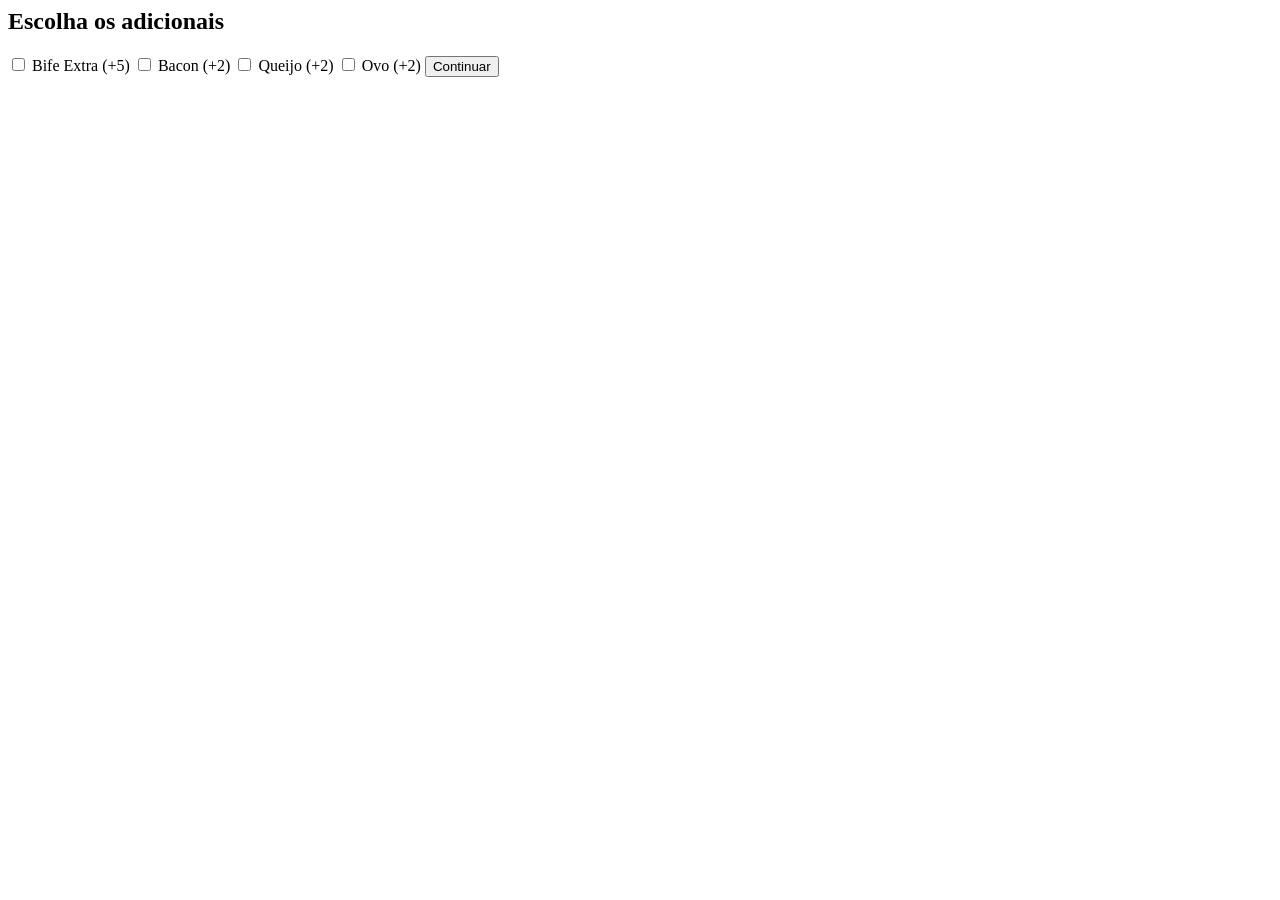
<file: adicionais.html>
<body>

<h2>Escolha os adicionais</h2>

<div class="container">
    <label><input type="checkbox"> Bife Extra (+5)</label>
    <label><input type="checkbox"> Bacon (+2)</label>
    <label><input type="checkbox"> Queijo (+2)</label>
    <label><input type="checkbox"> Ovo (+2)</label>

    <a href="bebidas.html">
        <button>Continuar</button>
    </a>
</div>

</body>
</file>
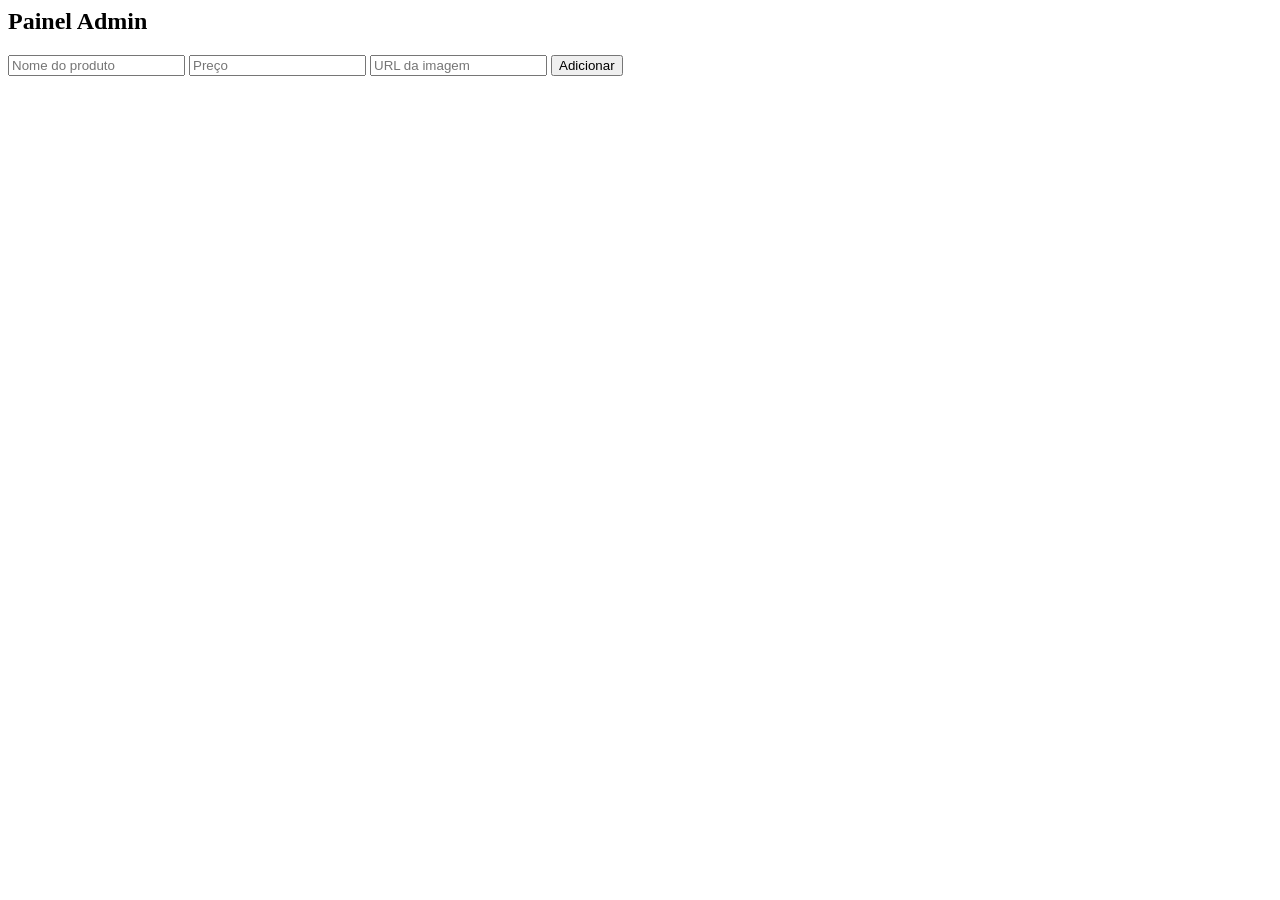
<file: admin.html>
<body>

<h2>Painel Admin</h2>

<input id="nome" placeholder="Nome do produto">
<input id="preco" placeholder="Preço">
<input id="img" placeholder="URL da imagem">

<button onclick="addProduto()">Adicionar</button>

</body>
</file>
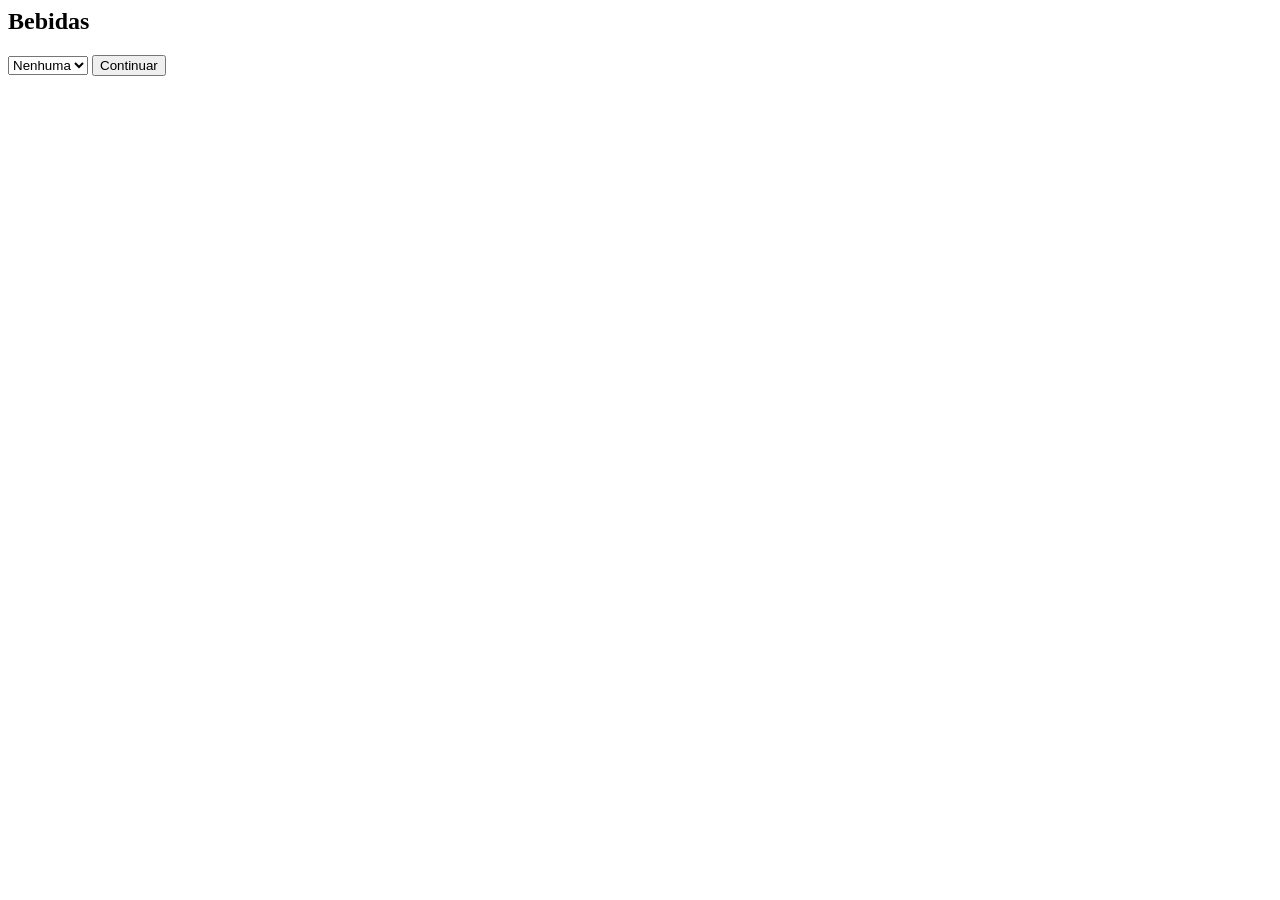
<file: bebidas.html>
<body>

<h2>Bebidas</h2>

<select id="bebida">
    <option value="0">Nenhuma</option>
    <option value="8">Coca 1L</option>
    <option value="12">Coca 2L</option>
    <option value="15">Coca 3L</option>
</select>

<a href="pagamento.html">
    <button>Continuar</button>
</a>

</body>
</file>
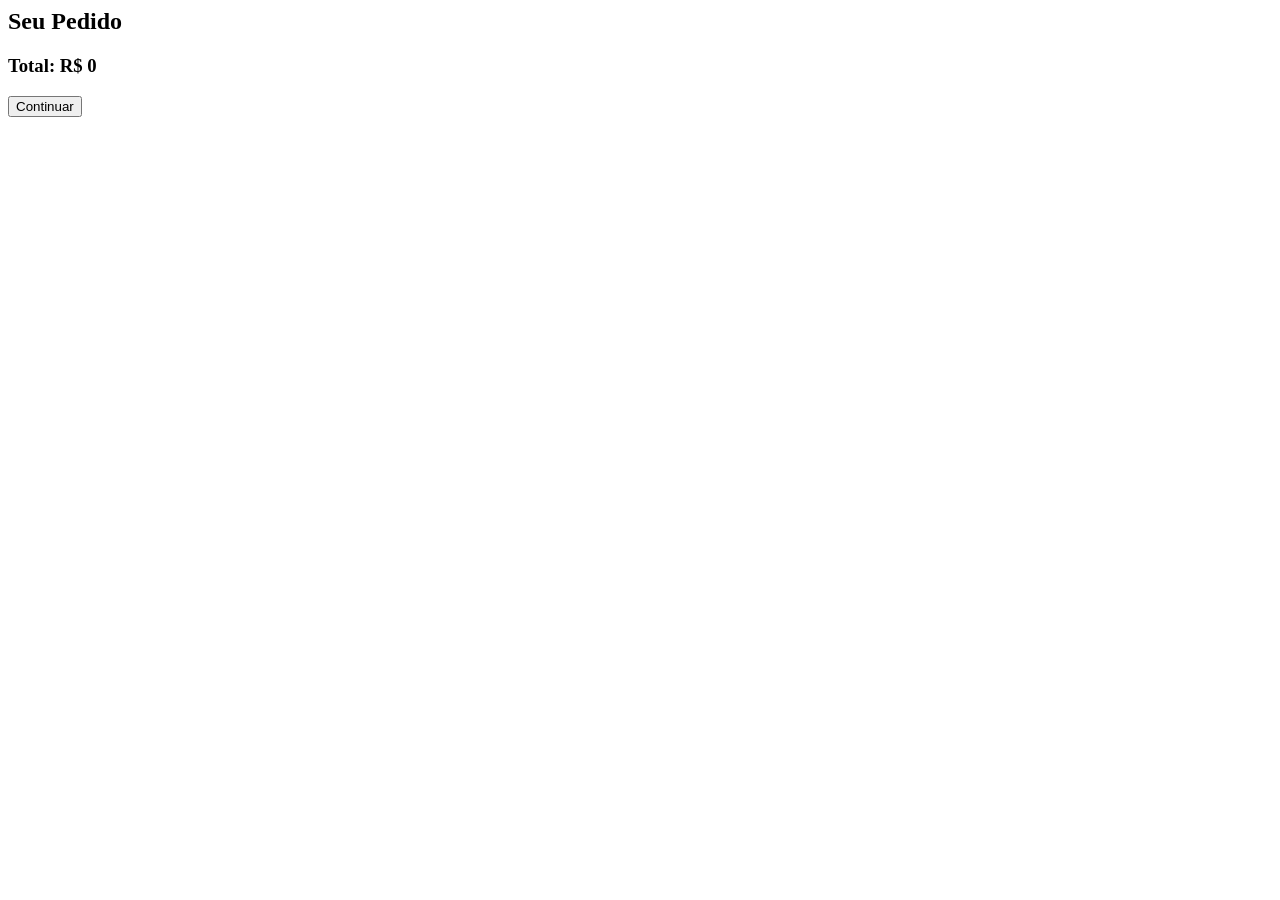
<file: carrinho.html>
<body>

<header>
    <h2>Seu Pedido</h2>
</header>

<div class="container">
    <ul id="listaCarrinho"></ul>

    <h3>Total: R$ <span id="total">0</span></h3>

    <a href="pagamento.html">
        <button>Continuar</button>
    </a>
</div>

<script src="script.js"></script>
</body>
</file>
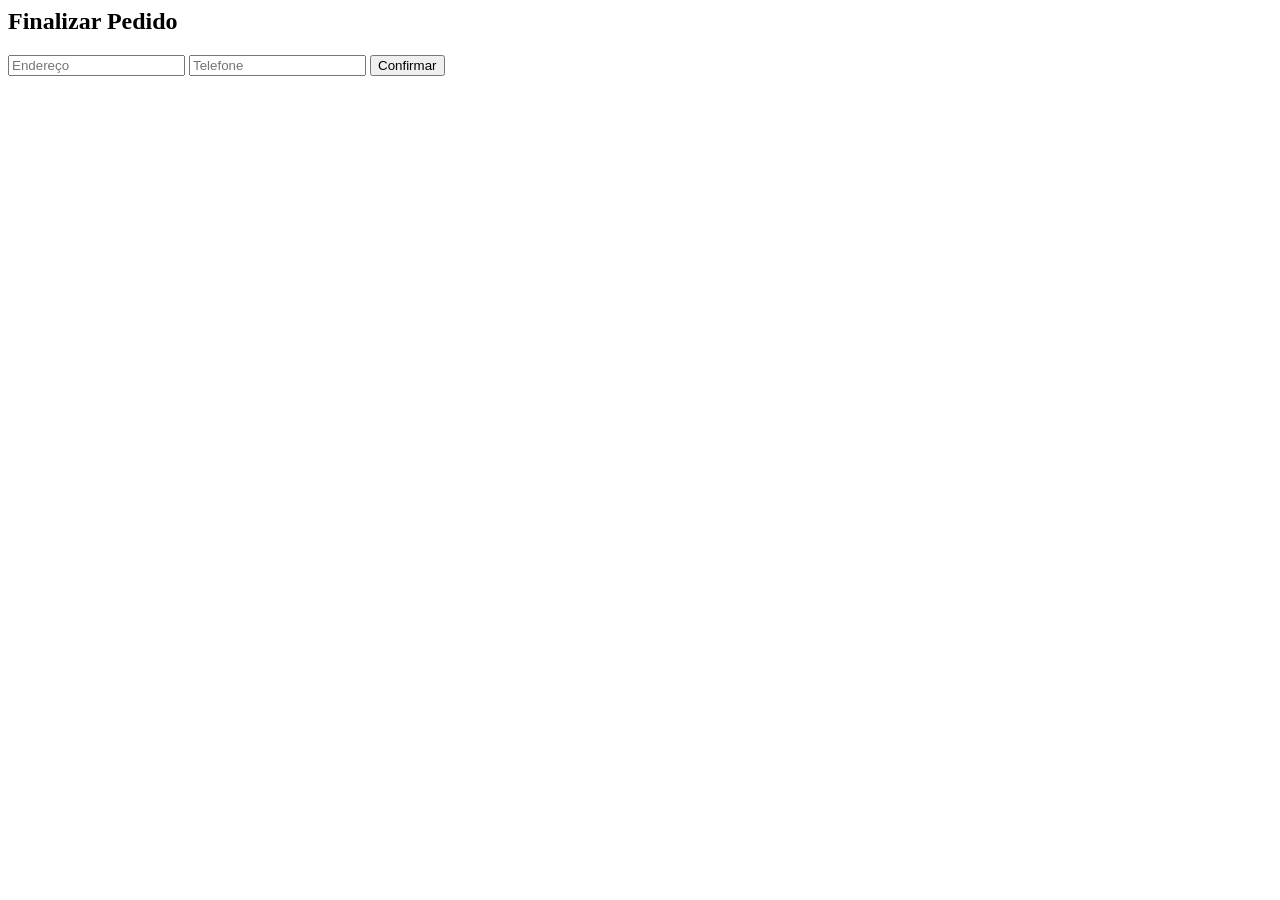
<file: finalizar.html>
<body>

<h2>Finalizar Pedido</h2>

<input placeholder="Endereço" id="endereco">
<input placeholder="Telefone" id="telefone">

<button onclick="finalizarPedido()">Confirmar</button>

<script src="script.js"></script>
</body>
</file>
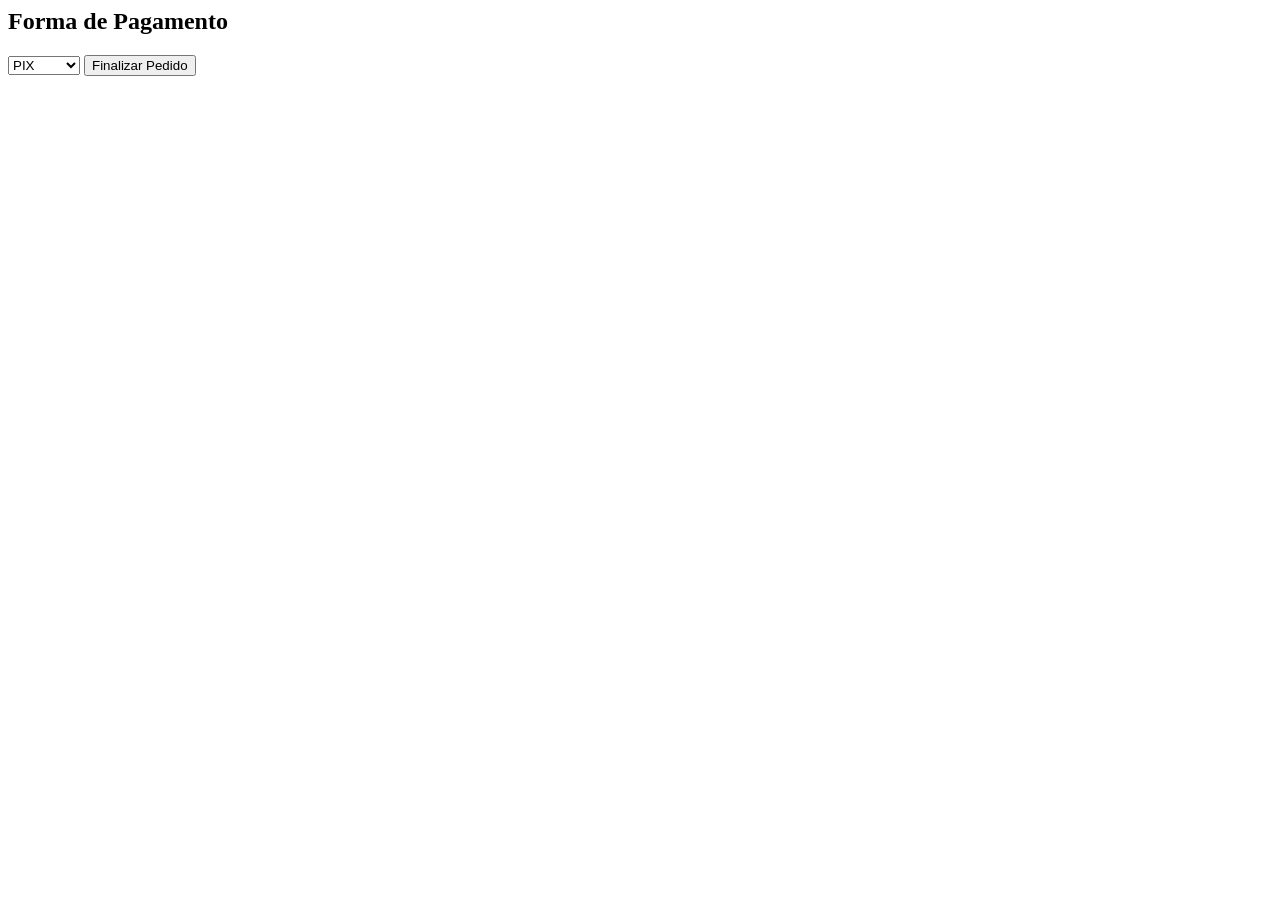
<file: pagamento.html>
<body>

<h2>Forma de Pagamento</h2>

<select id="pagamento">
    <option>PIX</option>
    <option>Cartão</option>
    <option>Dinheiro</option>
</select>

<a href="finalizar.html">
    <button>Finalizar Pedido</button>
</a>

</body>
</file>
